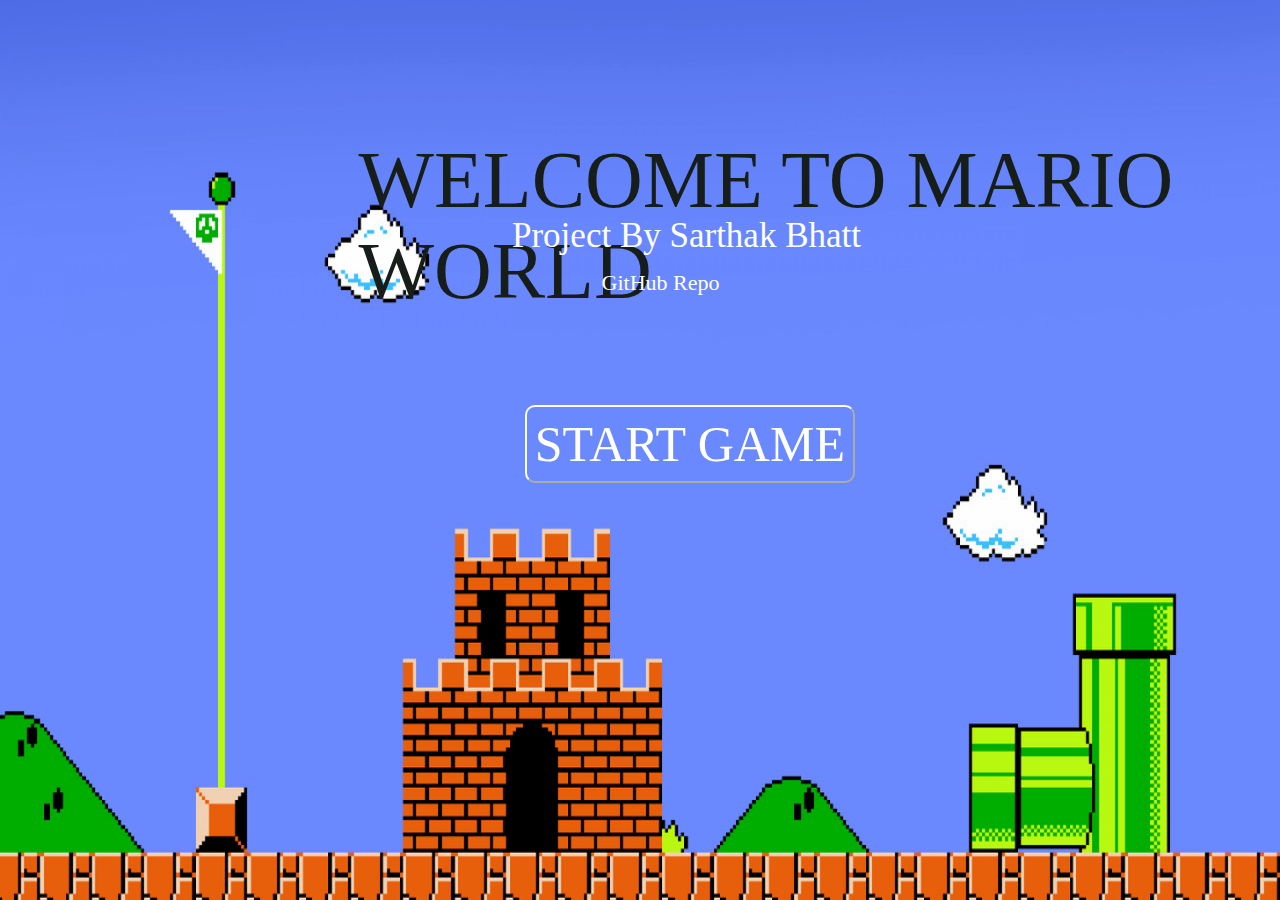
<file: index.html>
<!DOCTYPE html>
<html lang="en">
<head>
    <meta charset="UTF-8">
    <meta http-equiv="X-UA-Compatible" content="IE=edge">
    <meta name="viewport" content="width=device-width, initial-scale=1.0">
    <title>Mario-Run | JS Game</title>
    <link rel="stylesheet" href="styles/style.css">
    <link rel="shortcut icon" href="images/icon.jpg"/>
</head>
<body>
    <div class="mssge1">WELCOME TO MARIO WORLD</div>
    <div class="mssge2">Project By Sarthak Bhatt</div>
    <a href="levels/level1.html"><button class="button">START GAME</button></a>
    <div class="git">
        <a href="https://github.com/SarthakBhatt22601/mario-run">GitHub Repo</a>
    </div>
</body>
</html>
</file>
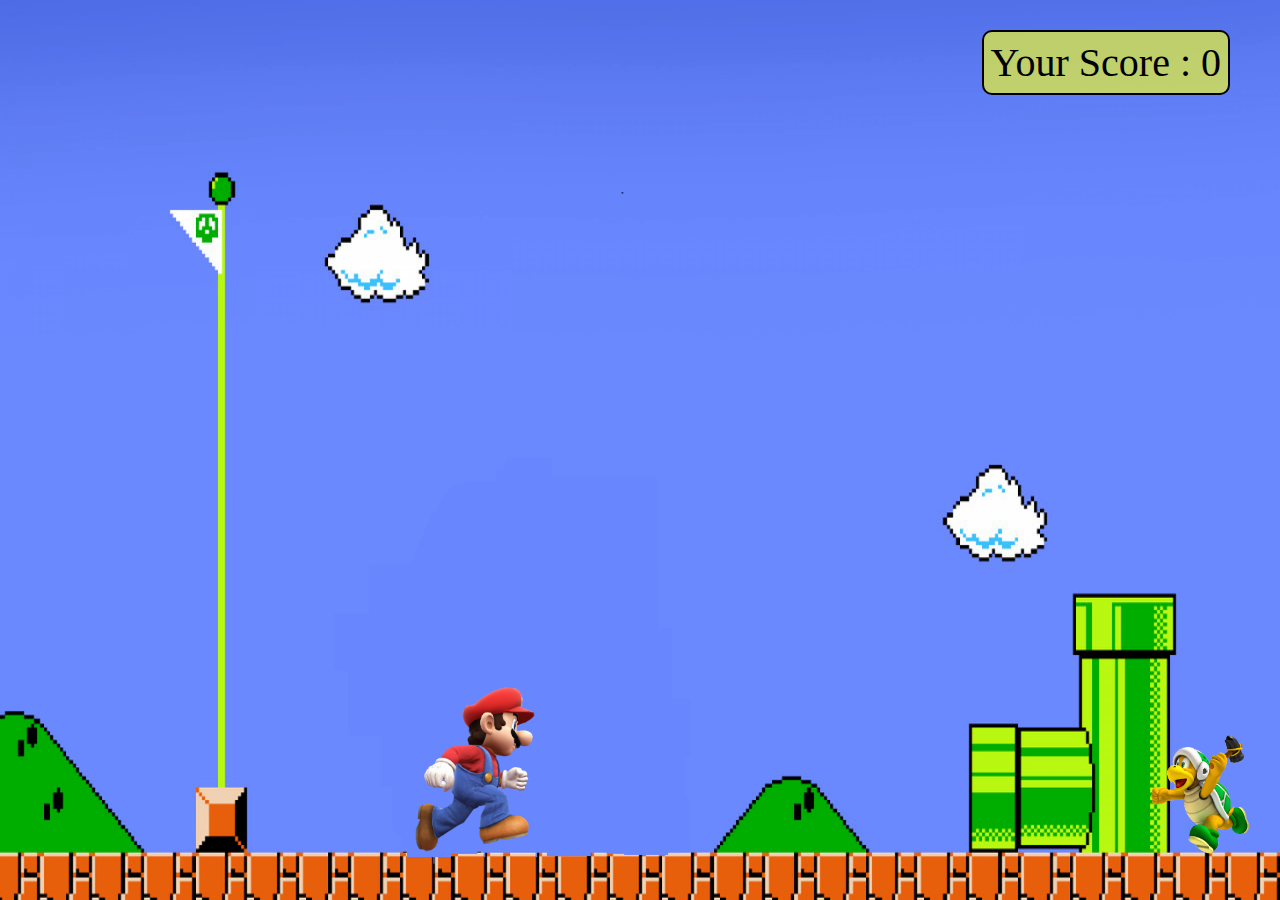
<file: levels/level1.html>
<!DOCTYPE html>
<html lang="en">
<head>
    <meta charset="UTF-8">
    <meta http-equiv="X-UA-Compatible" content="IE=edge">
    <meta name="viewport" content="width=device-width, initial-scale=1.0">
    <title>Mario-Run | JS Game</title>
    <link rel="stylesheet" href="../styles/style1.css">
    <link rel="shortcut icon" href="../images/icon.jpg"/>
    <script src="../scripts/script1.js"></script>
</head>
<body>
    <div class="gameContainer">
        <div class="gameOver">GAME OVER</div>
        <a href="level1.html"><button class="button">Restart Game</button></a>
        <div class="mario"></div>
        <div id="scoreCount">Your Score : 0</div>
        <div class="enemy animateEnemy"></div>
    </div>
</body>
</html>
</file>
<file: styles/style.css>
*{
    margin: 0;
    padding: 0;
}
body{
    background-image: url(../images/first.png);
    background-repeat: no-repeat;
    background-size: 100vw 100vh;
}

.mssge1{
    color: rgb(23, 29, 24);
    position: absolute;
    top: 15%;
    left: 28%;
    font-size: 80px;
    font-family: fantasy;
}

.mssge2{
    color: white;
    position: absolute;
    top: 24%;
    left: 40%;
    font-size: 35px;
    font-family: cursive;
}

.button{
    padding: 8px;
    background:	none;
    font-size: 50px;
    font-family: cursive;
    color: white;
    border-color:white;
    border-radius: 10px;
    position: absolute;
    top: 45%;
    left: 41%;
    transition-duration: 1s;
}

.button:hover{
    background:	rgba(226, 238, 63, 0.746);
    color: black;
	border-color:black;    
    transition-duration: 0.8s;
}

.git{
    position: absolute;
    top: 30%;
    left: 47%;
}

.git a{
    color: white;
    text-decoration: none;
    font-size: 22px;
    font-family: cursive;
}

.git a:hover{
    color: orangered;
}
</file>
<file: styles/style1.css>
*{
    margin: 0;
    padding: 0;
}
body{
    overflow: hidden;
}

.gameContainer{
    background-image: url(../images/second.png);
    background-repeat: no-repeat;
    background-size: 100vw 100vh;
    width: 100vw;
    height: 100vh;
}

.mario{
    background-image: url(../images/mario.png);
    background-repeat: no-repeat;
    background-size: cover;
    width: 150px;
    height: 170px;
    position: absolute;
    bottom: 46px;
    left: 400px;
}

.enemy{
    background-image: url(../images/enemy.png);
    background-repeat: no-repeat;
    background-size: cover;
    width: 100px;
    height: 120px;
    position: absolute;
    bottom: 46px;
    left: 1150px;
}

.animateMario{
    animation: marioAni 0.7s linear;
}

.animateMarioDie{
    animation: marioDieAni 3s linear;
}

.animateEnemy{
    animation: enemyAni 4.2s linear infinite;
}

.gameOver{
    color: white;
    font-family: fantasy;
    position: absolute;
    font-size: 170px;
    top: 28%;
    left: 32%;
    visibility: hidden;
}

.button{
    padding: 8px;
    background:	none;
    font-size: 30px;
    font-family: cursive;
    color: black;
    border-color:black;
    border-radius: 10px;
    position: absolute;
    top: 50%;
    left: 45%;
    visibility: hidden;
}

.button:hover{
    background:	rgba(226, 238, 63, 0.746);
    color: black;
	border-color:black;    
    transition-duration: 0.8s;
}

#scoreCount{
    color: black;
    background-color: rgba(226, 238, 63, 0.746);
    font-size: 40px;
    font-family: Cambria, Cochin, Georgia, Times, 'Times New Roman', serif;
    border: 2px;
    border-style: double;
    border-color: black;
    border-radius: 10px;
    padding: 7px;
    position: absolute;
    top: 30px;
    right: 50px;
}

@keyframes marioAni{
    0%{
        bottom: 46px;
    }
    50%{
        bottom: 400px;
    }
    100%{
        bottom: 46px;
    }
}

@keyframes marioDieAni{
    0%{
        bottom: 46px;
    }
    50%{
        bottom: 0px;
    }
    100%{
        bottom: -40vh;
        
    }
}

@keyframes enemyAni{
    0%{
        left: 100vw;
    }
    100%{
        left: -25vw;
    }
}
</file>
